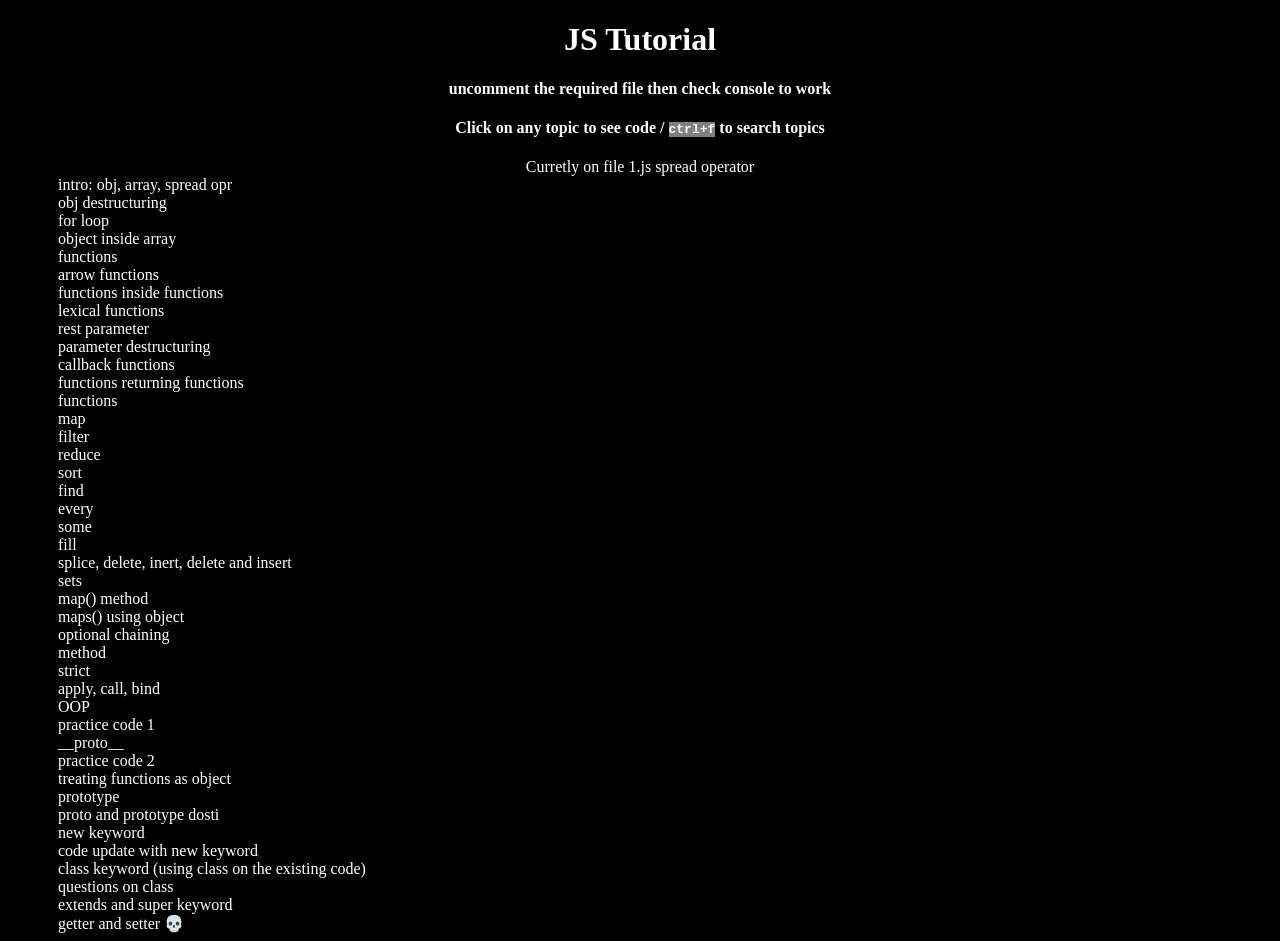
<file: index.html>
<!DOCTYPE html>
<html lang="en" style="background-color: black; color: white;">

<head>
  <meta charset="UTF-8">
  <meta name="viewport" content="width=device-width, initial-scale=1.0">
  <title>JS Tutorial</title>
      <link rel="icon" type="image/x-icon" href="images/favicon.ico">
  <style>
    a {
      text-decoration: none;
      color: white;
    }

    code {
      background-color: grey;
    }
  </style>
</head>

<body>
  <div class="headings" style="text-align: center;">
    <h1>JS Tutorial</h1>
    <h4>uncomment the required file then check console to work</h4>
    <h4>Click on any topic to see code / <code>ctrl+f</code> to search topics</h4>
  </div>
</div>
<div class="sc" style="text-align: center;">
  <script src="Javascript/1.js"></script>
  <!-- <script src="Javascript/2.js"></script> -->
  <!-- <script src="Javascript/3.js"></script> -->
  <!-- <script src="Javascript/4.js"></script> -->
  <!-- <script src="Javascript/5.js"></script> -->
  <!-- <script src="Javascript/6.js"></script> -->
  <!-- <script src="Javascript/7.js"></script> -->
  <!-- <script src="Javascript/8.js"></script> -->
  <!-- <script src="Javascript/9.js"></script> -->
  <!-- <script src="Javascript/10.js"></script> -->
  <!-- <script src="Javascript/11.js"></script> -->
  <!-- <script src="Javascript/12.js"></script> -->
  <!-- <script src="Javascript/13.js"></script> -->
  <!-- <script src="Javascript/14.js"></script> -->
  <!-- <script src="Javascript/15.js"></script> -->
  <!-- <script src="Javascript/16.js"></script> -->
  <!-- <script src="Javascript/17.js"></script> -->
  <!-- <script src="Javascript/18.js"></script> -->
  <!-- <script src="Javascript/19.js"></script> -->
  <!-- <script src="Javascript/20.js"></script> -->
  <!-- <script src="Javascript/21.js"></script> -->
  <!-- <script src="Javascript/22.js"></script> -->
  <!-- <script src="Javascript/23.js"></script> -->
  <!-- <script src="Javascript/24.js"></script> -->
  <!-- <script src="Javascript/25.js"></script> -->
  <!-- <script src="Javascript/26.js"></script> -->
  <!-- <script src="Javascript/27.js"></script> -->
  <!-- <script src="Javascript/28.js"></script> -->
  <!-- <script src="Javascript/29.js"></script> -->
  <!-- <script src="Javascript/30.js"></script> -->
  <!-- <script src="Javascript/31.js"></script> -->
  <!-- <script src="Javascript/32.js"></script> -->
  <!-- <script src="Javascript/33.js"></script> -->
  <!-- <script src="Javascript/34.js"></script> -->
  <!-- <script src="Javascript/35.js"></script> -->
  <!-- <script src="Javascript/36.js"></script> -->
  <!-- <script src="Javascript/37.js"></script> -->
  <!-- <script src="Javascript/38.js"></script> -->
  <!-- <script src="Javascript/39.js"></script> -->
  <!-- <script src="Javascript/40.js"></script> -->
  <!-- <script src="Javascript/41.js"></script> -->
  <!-- <script src="Javascript/42.js"></script> -->
  <!-- <script src="Javascript/43.js"></script> -->
  <!-- <script src="Javascript/44.js"></script> -->
  <!-- <script src="Javascript/45.js"></script> -->
  <!-- <script src="Javascript/46.js"></script> -->
  <!-- <script src="Javascript/47.js"></script> -->
  <!-- <script src="Javascript/48.js"></script> -->
  <!-- <script src="Javascript/49.js"></script> -->
  <!-- <script src="Javascript/50.js"></script> -->
  <!-- <script src="Javascript/51.js"></script> -->
  <!-- <script src="Javascript/52.js"></script> -->
  <!-- <script src="Javascript/53.js"></script> -->
  <!-- <script src="Javascript/54.js"></script> -->
  <!-- <script src="Javascript/55.js"></script> -->
  <!-- <script src="Javascript/56.js"></script> -->
  <!-- <script src="Javascript/57.js"></script> -->
  <!-- <script src="Javascript/58.js"></script> -->
  <!-- <script src="Javascript/59.js"></script> -->
  <!-- <script src="Javascript/60.js"></script> -->
  <!-- <script src="Javascript/61.js"></script> -->
  <!-- <script src="Javascript/62.js"></script> -->
  <!-- <script src="Javascript/63.js"></script> -->
  <!-- <script src="Javascript/64.js"></script> -->
  <!-- <script src="Javascript/65.js"></script> -->
  <!-- <script src="Javascript/66.js"></script> -->
  <!-- <script src="Javascript/67.js"></script> --></div>


  <div class="topics" style="margin-left: 50px;">
    <a href="Javascript/1.js" target="_blank">intro: obj, array, spread opr</a><br>
    <a href="Javascript/2.js" target="_blank">obj destructuring</a><br>
    <a href="Javascript/3.js" target="_blank">for loop</a><br>
    <a href="Javascript/4.js" target="_blank">object inside array</a><br>
    <a href="Javascript/5.js" target="_blank">functions</a><br>
    <a href="Javascript/6.js" target="_blank">arrow functions</a><br>
    <a href="Javascript/7.js" target="_blank">functions inside functions</a><br>
    <a href="Javascript/8.js" target="_blank">lexical functions</a><br>
    <a href="Javascript/9.js" target="_blank">rest parameter</a><br>
    <a href="Javascript/10.js" target="_blank">parameter destructuring</a><br>
    <a href="Javascript/11.js" target="_blank">callback functions</a><br>
    <a href="Javascript/12.js" target="_blank">functions returning functions</a><br>
    <a href="Javascript/13.js" target="_blank">functions</a><br>
    <a href="Javascript/14.js" target="_blank">map</a><br>
    <a href="Javascript/15.js" target="_blank">filter</a><br>
    <a href="Javascript/16.js" target="_blank">reduce</a><br>
    <a href="Javascript/17.js" target="_blank">sort</a><br>
    <a href="Javascript/18.js" target="_blank">find</a><br>
    <a href="Javascript/19.js" target="_blank">every</a><br>
    <a href="Javascript/20.js" target="_blank">some</a><br>
    <a href="Javascript/21.js" target="_blank">fill</a><br>
    <a href="Javascript/22.js" target="_blank">splice, delete, inert, delete and insert</a><br>
    <a href="Javascript/23.js" target="_blank">sets</a><br>
    <a href="Javascript/24.js" target="_blank">map() method</a><br>
    <a href="Javascript/25.js" target="_blank">maps() using object</a><br>
    <a href="Javascript/26.js" target="_blank">optional chaining</a><br>
    <a href="Javascript/27.js" target="_blank">method</a><br>
    <a href="Javascript/28.js" target="_blank">strict</a><br>
    <a href="Javascript/29.js" target="_blank">apply, call, bind</a><br>
    <a href="Javascript/30.js" target="_blank">OOP</a><br>
    <a href="Javascript/31.js" target="_blank">practice code 1</a><br>
    <a href="Javascript/32.js" target="_blank">__proto__</a><br>
    <a href="Javascript/33.js" target="_blank">practice code 2</a><br>
    <a href="Javascript/34.js" target="_blank">treating functions as object</a><br>
    <a href="Javascript/35.js" target="_blank">prototype</a><br>
    <a href="Javascript/36.js" target="_blank">proto and prototype dosti</a><br>
    <a href="Javascript/37.js" target="_blank">new keyword</a><br>
    <a href="Javascript/38.js" target="_blank">code update with new keyword</a><br>
    <a href="Javascript/39.js" target="_blank">class keyword (using class on the existing code)</a><br>
    <a href="Javascript/40.js" target="_blank">questions on class</a><br>
    <a href="Javascript/41.js" target="_blank">extends and super keyword</a><br>
    <a href="Javascript/42.js" target="_blank">getter and setter 💀</a><br>
    <!-- <a href="Javascript/43.js" target="_blank">topic 43</a><br>
    <a href="Javascript/44.js" target="_blank">topic 44</a><br>
    <a href="Javascript/45.js" target="_blank">topic 45</a><br>
    <a href="Javascript/46.js" target="_blank">topic 46</a><br>
    <a href="Javascript/47.js" target="_blank">topic 47</a><br>
    <a href="Javascript/48.js" target="_blank">topic 48</a><br>
    <a href="Javascript/49.js" target="_blank">topic 49</a><br>
    <a href="Javascript/50.js" target="_blank">topic 50</a><br>
    <a href="Javascript/51.js" target="_blank">topic 51</a><br>
    <a href="Javascript/52.js" target="_blank">topic 52</a><br>
    <a href="Javascript/53.js" target="_blank">topic 53</a><br>
    <a href="Javascript/54.js" target="_blank">topic 54</a><br>
    <a href="Javascript/55.js" target="_blank">topic 55</a><br>
    <a href="Javascript/56.js" target="_blank">topic 56</a><br>
    <a href="Javascript/57.js" target="_blank">topic 57</a><br>
    <a href="Javascript/58.js" target="_blank">topic 58</a><br>
    <a href="Javascript/59.js" target="_blank">topic 59</a><br>
    <a href="Javascript/60.js" target="_blank">topic 60</a><br>
    <a href="Javascript/61.js" target="_blank">topic 61</a><br>
    <a href="Javascript/62.js" target="_blank">topic 62</a><br>
    <a href="Javascript/63.js" target="_blank">topic 63</a><br>
    <a href="Javascript/64.js" target="_blank">topic 64</a><br>
    <a href="Javascript/65.js" target="_blank">topic 65</a><br>
    <a href="Javascript/66.js" target="_blank">topic 66</a><br>
    <a href="Javascript/67.js" target="_blank">topic 67</a><br> -->

  

</body>



</html>
</file>
